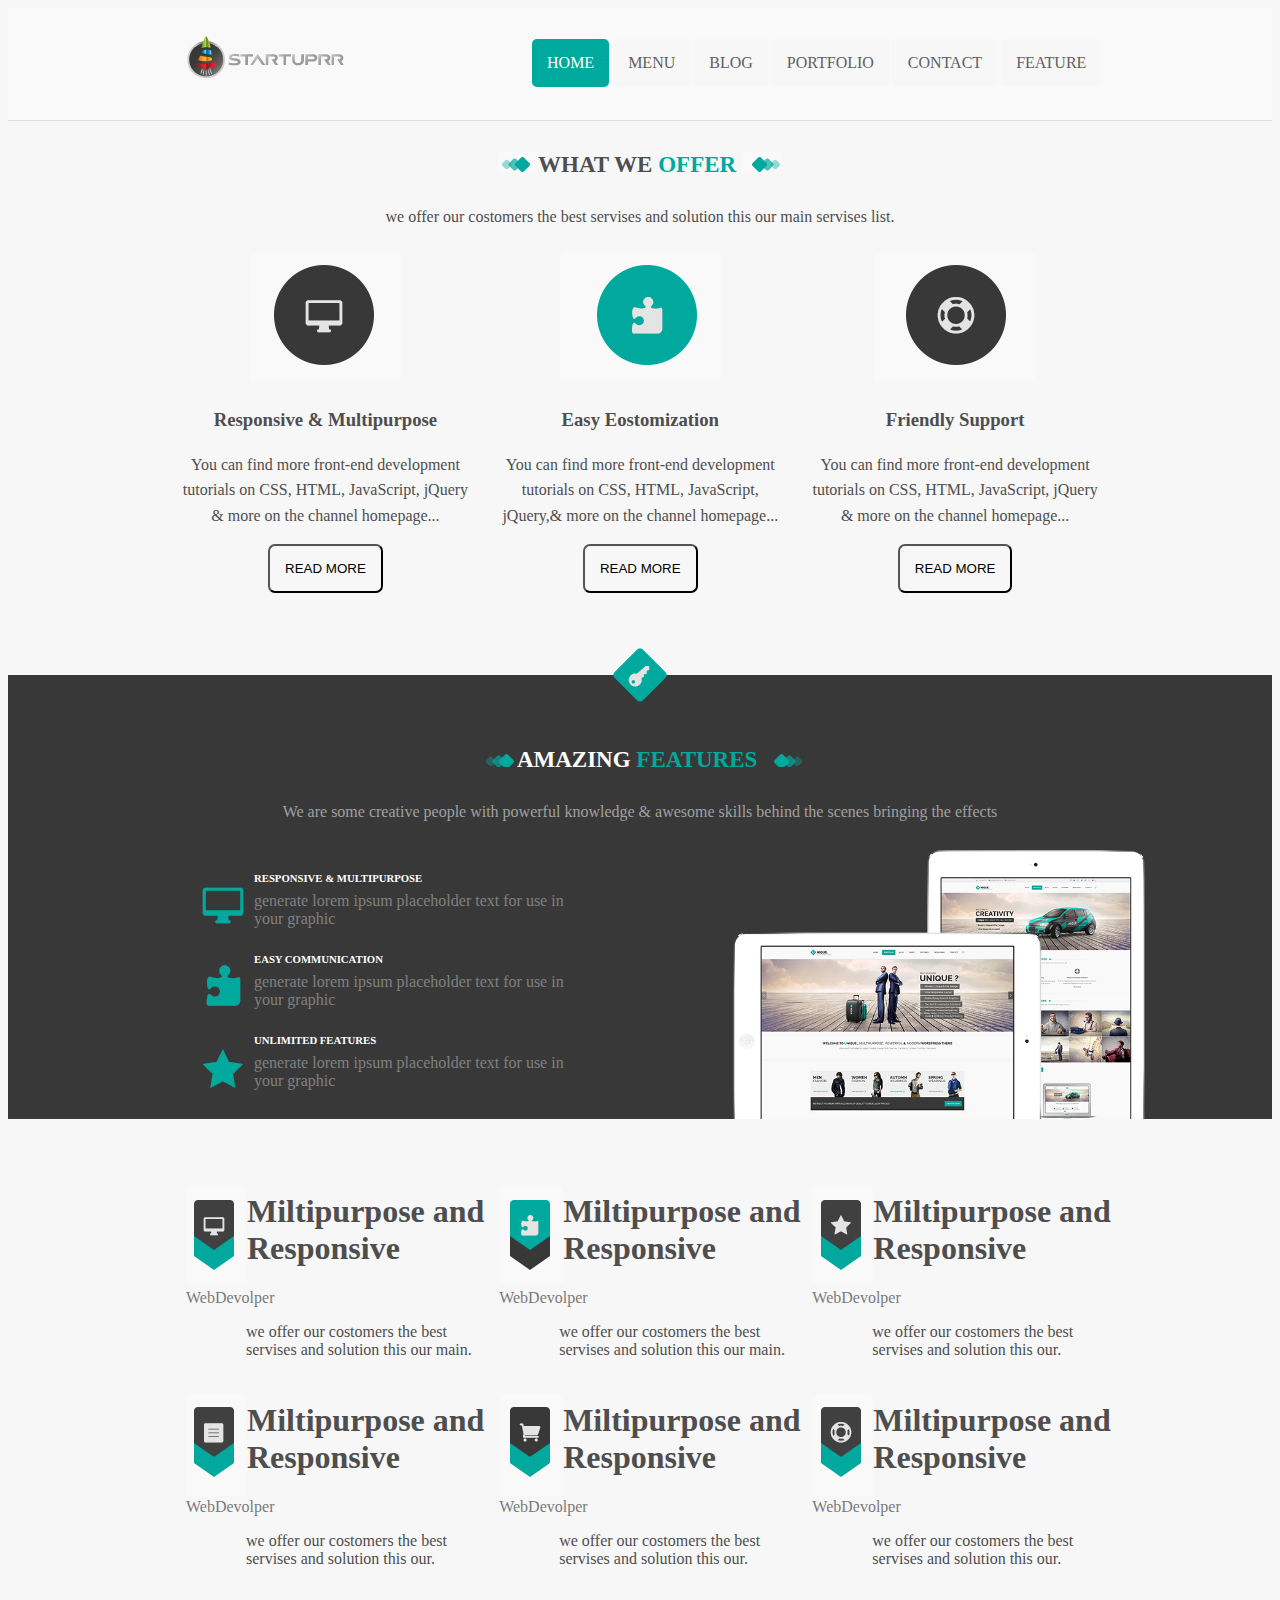
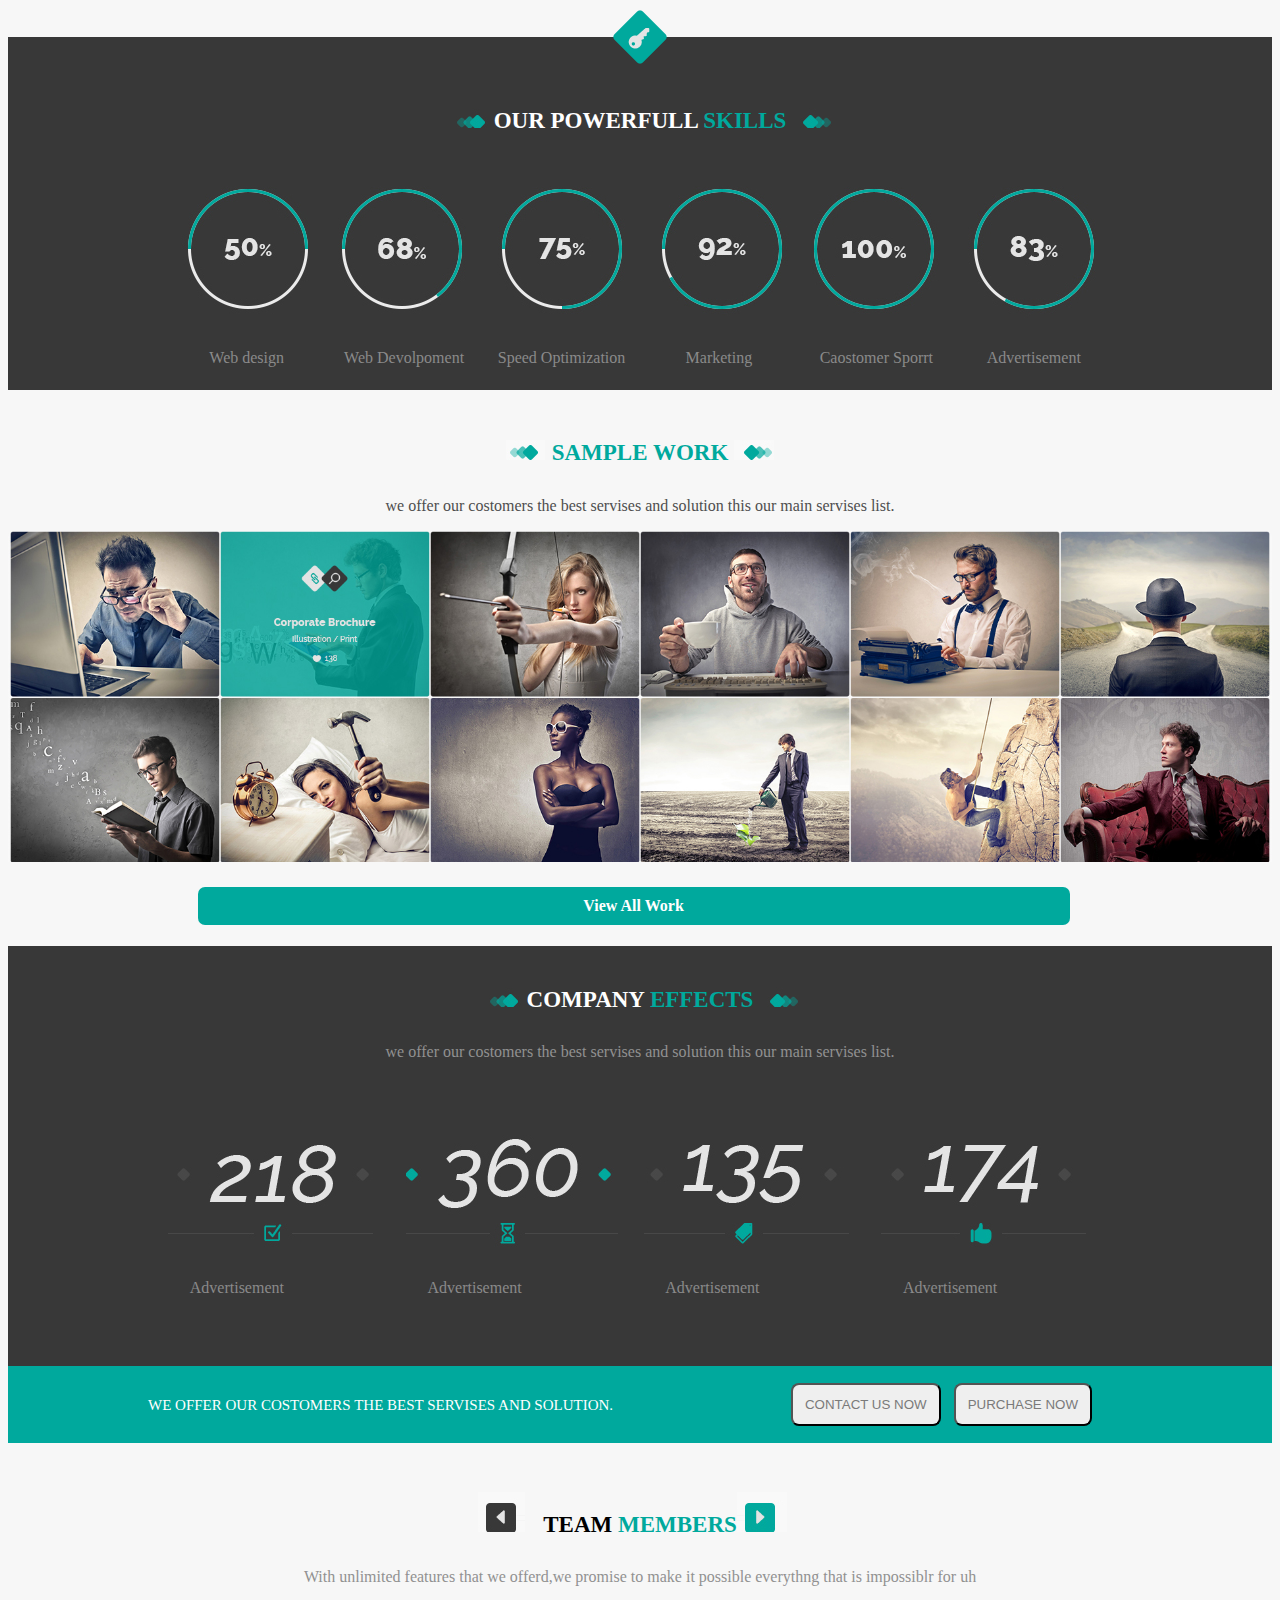
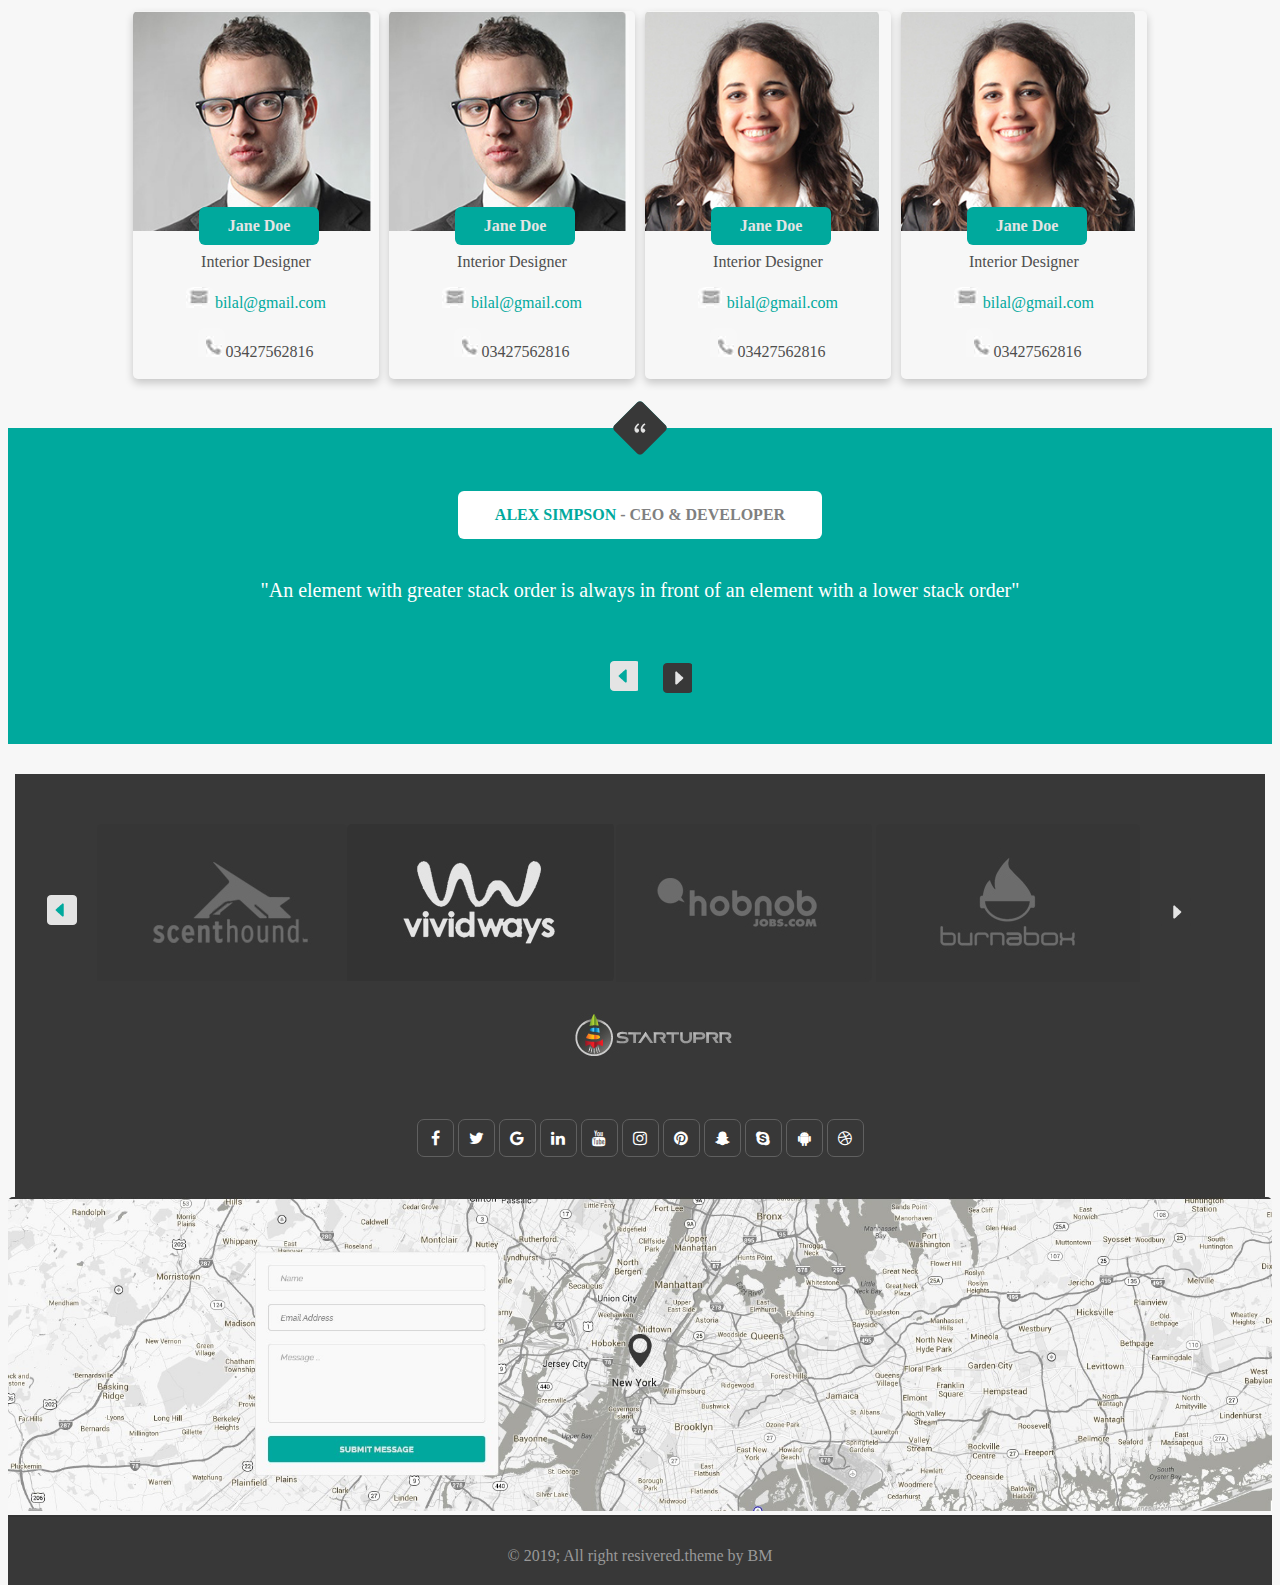
<file: index.html>
<!DOCTYPE html>
<html lang="en" dir="ltr">
  <head>
    <meta name="viewport" content="width=device-width, initial-scale=1">
    <title></title>
    <link rel="stylesheet" href="style.css">
    <link rel="stylesheet" href="https://cdnjs.cloudflare.com/ajax/libs/font-awesome/4.7.0/css/font-awesome.min.css">
  </head>
  <body>

 <!-------------------------- Nav Bar And logo-------------------->

    <header>

      <div class="wrapper">

        <div class="logo">
          <img src="images/logo.jpg" alt="ssssss">
        </div>

        <nav>

          <div id="nav-bar">
            <a href="#" class="button1">Home </a>
            <a href="#" class="button">Menu</a>
            <a href="#" class="button">Blog</a>
            <a href="#" class="button">Portfolio</a>
            <a href="#" class="button">Contact</a>
            <a href="#" class="button">Feature</a>
          </div>

        </nav>
      </div>
    </header>


             <!-------------------------- What we offer-------------------->

    <div class="offer1">
      <h4 style="font-size:23px">WHAT WE <span style="color:#00a99d">OFFER</span> </h4>
      <p>we offer our costomers the best servises and solution this our main servises list.</p>
    </div>
    <section id="selling-pointers">
      <div class="selling-pointers">
        <div class="dog1">
          <ul>
              <li>
                <img src="images/icon1.jpg" alt="icon1">
                <h3>Responsive & Multipurpose</h3>
                <p>You can find more front-end development tutorials on CSS, HTML,
                   JavaScript, jQuery & more on the channel homepage...</p>
                   <button type="button" name="button">Read More</button>
              </li>
          </ul>
        </div>
          <div class="dog2">
            <ul>
                <li>
                  <img src="images/icon2.jpg" alt="icon2">
                  <h3>Easy Eostomization</h3>
                  <p>You can find more front-end development tutorials on CSS, HTML,
                    JavaScript, jQuery,& more on the channel homepage...</p>
                    <button type="button" name="button">Read More</button>
                </li>
            </ul>
          </div>
          <div class="dog3">
            <ul>
                <li>
                  <img src="images/icon3.jpg" alt="icon">
                  <h3> Friendly Support </h3>
                  <p>You can find more front-end development tutorials on CSS, HTML,
                     JavaScript, jQuery & more on the channel homepage...</p>
                     <button type="button" name="button">Read More</button>
                </li>
            </ul>
          </div>
        </div>
      </section>

<br><br><br><br>


<!-------------------------- Amazing features-------------------->

<section class="amazing-features">
  <div class="whole5">
    <div class="repeat5">
      <img src="images/key1.png" alt="">
      <h4 class="h4"  style="font-size:23px">AMAZING <span> FEATURES </span></h4>
      <p style="color:#a0a0a0">We are some creative people with powerful knowledge & awesome skills behind the scenes bringing the effects</p>
    </div>

      <div class="all5">

        <div class="left5">

          <div class="top5">
            <div class="top5">
              <img src="images/lapi.jpg" alt="">
            </div>
            <div class="area5">
              <h6>Responsive & Multipurpose</h6>
              <p>Generate Lorem Ipsum placeholder text for use in your graphic</p>
            </div>
          </div>

          <div class="cntr5">
            <div class="cntr5">
              <img src="images/puzzle.jpg" alt="">
            </div>
            <div class="area5">
              <h6>Easy communication</h6>
              <p>Generate Lorem Ipsum placeholder text for use in your graphic</p>
            </div>
          </div>

          <div class="bottom5">
            <div class="bottom5">
              <img src="images/star.jpg" alt="">
            </div>
            <div class="area5">
              <h6>Unlimited FEATURES</h6>
              <p>Generate Lorem Ipsum placeholder text for use in your graphic</p>
            </div>
          </div>

        </div>

        <div class="right5">
          <img src="images/pic.jpg" alt="">
        </div>
      </div>

  </div>
</section>


<!---------------------------------Sugestion------------------>


<section id="sugest">
  <div class="sugest1">
  <div class="">
    <ul>
      <li>
        <img src="images/1.jpg" alt="">
        <h1>Miltipurpose and Responsive</h1>
        <p style="color:#7a7a7a;">WebDevolper</p>
        <p class="para1">we offer our costomers the best servises and
           solution this our main.</p>
      </li>
    </ul>
  </div>

  <div class="">
    <ul>
      <li>
        <img src="images/2.jpg" alt="">
        <h1>Miltipurpose and Responsive</h1>
        <p style="color:#7a7a7a;">WebDevolper</p>
        <p class="para1">we offer our costomers the best servises and
           solution this our main.</p>
      </li>
    </ul>
  </div>

    <div class="">
      <ul>
        <li>
          <img src="images/3.jpg" alt="">
          <h1>Miltipurpose and Responsive</h1>
          <p style="color:#7a7a7a;">WebDevolper</p>
          <p class="para1">we offer our costomers the best servises and
             solution this our.</p>
        </li>
      </ul>
    </div>

    <div class="">
      <ul>
        <li>
          <img src="images/4.jpg" alt="">
          <h1>Miltipurpose and Responsive</h1>
          <p style="color:#7a7a7a;">WebDevolper</p>
          <p class="para1">we offer our costomers the best servises and
             solution this our.</p>
        </li>
      </ul>
    </div>

    <div class="">
      <ul>
        <li>
          <img src="images/5.jpg" alt="">
          <h1>Miltipurpose and Responsive</h1>
          <p style="color:#7a7a7a;">WebDevolper</p>
          <p class="para1">we offer our costomers the best servises and
             solution this our.</p>
        </li>
      </ul>
    </div>

    <div class="">
      <ul>
        <li>
          <img src="images/6.jpg" alt="">
          <h1>Miltipurpose and Responsive</h1>
          <p style="color:#7a7a7a;">WebDevolper</p>
          <p class="para1">we offer our costomers the best servises and
             solution this our.</p>
        </li>
      </ul>
    </div>

  </div>
</section>




<!-------------------------------------Our powerfull SKILLS------------------>

<section id="powerfull">


  <div id="skill">
    <img src="images/key1.png" alt="">
    <h4 style="color:white;font-size:23px"> OUR POWERFULL <span style="color:#00a99d"> SKILLS </span></h4>
  </div>
<div class="cat11">
  <div class="skill2">
    <ul>
      <li>
        <img src="images/50%.jpg" alt="">
        <p style="color:#8A8A8A;">Web design</p>
      </li>
    </ul>
    <ul>
      <li>
        <img src="images/68%.jpg" alt="">
        <p style="color:#8A8A8A;">Web Devolpoment</p>
      </li>
    </ul>
    <ul>
      <li>
        <img src="images/75%.jpg" alt="">
        <p style="color:#8A8A8A;">Speed Optimization</p>
      </li>
    </ul>
    <ul>
      <li>
        <img src="images/92%.jpg" alt="">
        <p style="color:#8A8A8A;">Marketing</p>
      </li>
    </ul>
    <ul>
      <li>
        <img src="images/100%.jpg" alt="">
        <p style="color:#8A8A8A;">Caostomer Sporrt</p>
      </li>
    </ul>
    <ul>
      <li>
        <img src="images/83%.jpg" alt="">
        <p style="color:#8A8A8A;">Advertisement</p>
      </li>
    </ul>
  </div>
  </div>
</section>




<!---------------------------Sample Work------------------->


<section id="sample">
  <div id="work">
    <h4 style="color:#00a99d ;font-size:23px"> SAMPLE WORK </h4>
    <p>we offer our costomers the best servises and
       solution this our main servises list.</p>
  </div>
  <div id="imag">
    <img src="images/all-img.jpg" alt="">
  </div>
  <div id="pad">
    <h4>View All Work </h4>
  </div>
</section>


<!----------------------------------Company Effects------------------------------>

  <section class="Effects">
    <div id="company">
      <h4 style="color:white; font-size:23px"> COMPANY <span style="color:#00a99d;">EFFECTS</span> </h4>
      <p style="color:#919191">we offer our costomers the best servises and
         solution this our main servises list.</p>
    </div>
    <div class="tip">
      <ul>
        <li>
          <img src="images/218.jpg" alt="">
          <p style="color:#8A8A8A;">Advertisement</p>
        </li>
      </ul>
      <ul>
        <li>
          <img src="images/360.jpg" alt="">
          <p style="color:#8A8A8A;">Advertisement</p>
        </li>
      </ul>
      <ul>
        <li>
          <img src="images/135.jpg" alt="">
          <p style="color:#8A8A8A;">Advertisement</p>
        </li>
      </ul>
      <ul>
        <li>
          <img src="images/174.jpg" alt="">
          <p style="color:#8A8A8A;">Advertisement</p>
        </li>
      </ul>
    </div>
  </section>

<!----->

  <section id="abcd">
    <div class="whole">
      <div class="now">
        <p>we offer our costomers the best servises and
           solution.</p>
      </div>
      <div class="yes">
        <button type="button" name="button">PURCHASE NOW</button>
        <button type="button" name="button">CONTACT US NOW</button>
      </div>
    </div>
  </section>


<!----------------------------------Team Members------------------------------>
<div>

<div class="hello">
  <h4 style="color:black;font-size:23px">TEAM <span style="color:#00a99d">MEMBERS</span></h4>
  <p style="color:#919191">With unlimited features that we offerd,we promise to make it possible everythng that is impossiblr for uh</p>
</div>

  <div class="full">

  <div class="card">
    <div class="moter"><img src="images/person2.jpg" alt="Avatar"></div>

      <div class="contain">
        <h4><b>Jane Doe</b></h4>
        <p>Interior Designer</p>
        <p style="color:#00a99d;"><img src="images/mail.jpg" alt="">bilal@gmail.com</p>
        <p><img src="images/call.jpg" alt="">03427562816</p>
      </div>
   </div>

    <div class="card">
     <div class="moter"><img src="images/person2.jpg" alt="Avatar"></div>

       <div class="contain">
         <h4><b>Jane Doe</b></h4>
         <p>Interior Designer</p>
         <p style="color:#00a99d;"><img src="images/mail.jpg" alt="">bilal@gmail.com</p>
         <p><img src="images/call.jpg" alt="">03427562816</p>
       </div>
     </div>

   <div class="card">
     <div class="moter"><img src="images/person3.jpg" alt="Avatar"></div>

      <div class="contain">
        <h4><b>Jane Doe</b></h4>
        <p>Interior Designer</p>
        <p style="color:#00a99d;"><img src="images/mail.jpg" alt="">bilal@gmail.com</p>
        <p><img src="images/call.jpg" alt="">03427562816</p>
      </div>
    </div>

   <div class="card">
     <div class="moter"><img src="images/person3.jpg" alt="Avatar"></div>

      <div class="contain">
        <h4><b>Jane Doe</b></h4>
        <p>Interior Designer</p>
        <p style="color:#00a99d;"><img src="images/mail.jpg" alt="">bilal@gmail.com</p>
        <p><img src="images/call.jpg" alt="">03427562816</p>
      </div>
    </div>

  </div>

</div>



<!-------------------------Quotes------------->


<section class="cream">
   <div class="images">
     <img src="images/quotes.png" alt="">
   </div>
    <h4 style="color:grey;"> <span style="color:#00a99d;">ALEX SIMPSON </span> - CEO & DEVELOPER</h4>
      <blockquote>
        "An element with greater stack order is always in front of an element with a lower stack order"
      </blockquote>
      <div id="cat">

      </div>
</section>


<!---------------company--------->
<section class="blacky">
  <div class="cat22">

  <div class="lefty">
  <img src="images/left1.png" alt="left">
  </div>
  <div class="brand1">
    <img src="images/brand1.jpg" alt="">
  </div>
  <div class="brand2">
    <img src="images/brand2.jpg" alt="">
   </div>
   <div class="brand3">
    <img src="images/brand3.jpg" alt="yupx">
   </div>
   <div class="brand4">
    <img src="images/brand4.jpg" alt="">
   </div>
   <div class="righty">
    <img src="images/right1.png" alt="right">
   </div>
   <div class="lgo">
    <img src="images/logo1.jpg" alt="dwsd">
   </div>

</div>


   <!-----------------------SOIAL-MEDIA--------->
   <div class="social">
     <a href="#" class="fa fa-facebook"></a>
     <a href="#" class="fa fa-twitter"></a>
     <a href="#" class="fa fa-google"></a>
     <a href="#" class="fa fa-linkedin"></a>
     <a href="#" class="fa fa-youtube"></a>
     <a href="#" class="fa fa-instagram"></a>
     <a href="#" class="fa fa-pinterest"></a>
     <a href="#" class="fa fa-snapchat-ghost"></a>
     <a href="#" class="fa fa-skype"></a>
     <a href="#" class="fa fa-android"></a>
     <a href="#" class="fa fa-dribbble"></a>
   </div>

</section>























<!-----
<section class="blacky">
  <div class="cat22">

  <div class="lefty">
  <img src="images/left1.png" alt="left">
  </div>
  <div class="brand1">
    <img src="images/brand1.jpg" alt="">
  </div>
  <div class="brand2">
    <img src="images/brand2.jpg" alt="">
   </div>
   <div class="brand3">
    <img src="images/brand3.jpg" alt="yupx">
   </div>
   <div class="brand4">
    <img src="images/brand4.jpg" alt="">
   </div>
   <div class="righty">
    <img src="images/right1.png" alt="right">
   </div>
   <div class="lgo">
    <img src="images/logo1.jpg" alt="dwsd">
   </div>

</div>



   <!-----------------------SOIAL-MEDIA---------
   <div class="social">
     <a href="#" class="fa fa-facebook"></a>
     <a href="#" class="fa fa-twitter"></a>
     <a href="#" class="fa fa-google"></a>
     <a href="#" class="fa fa-linkedin"></a>
     <a href="#" class="fa fa-youtube"></a>
     <a href="#" class="fa fa-instagram"></a>
     <a href="#" class="fa fa-pinterest"></a>
     <a href="#" class="fa fa-snapchat-ghost"></a>
     <a href="#" class="fa fa-skype"></a>
     <a href="#" class="fa fa-android"></a>
     <a href="#" class="fa fa-dribbble"></a>
   </div>

</section>
      ---->

<!-----------------------------copy-right--------->
<div class="map">
  <img src="images/map.jpg" alt="">
</div>


  <section>
    <div id="copyright">
      &copy 2019; All right resivered.theme by BM
    </div>
  </section>


  </body>
</html>
</file>
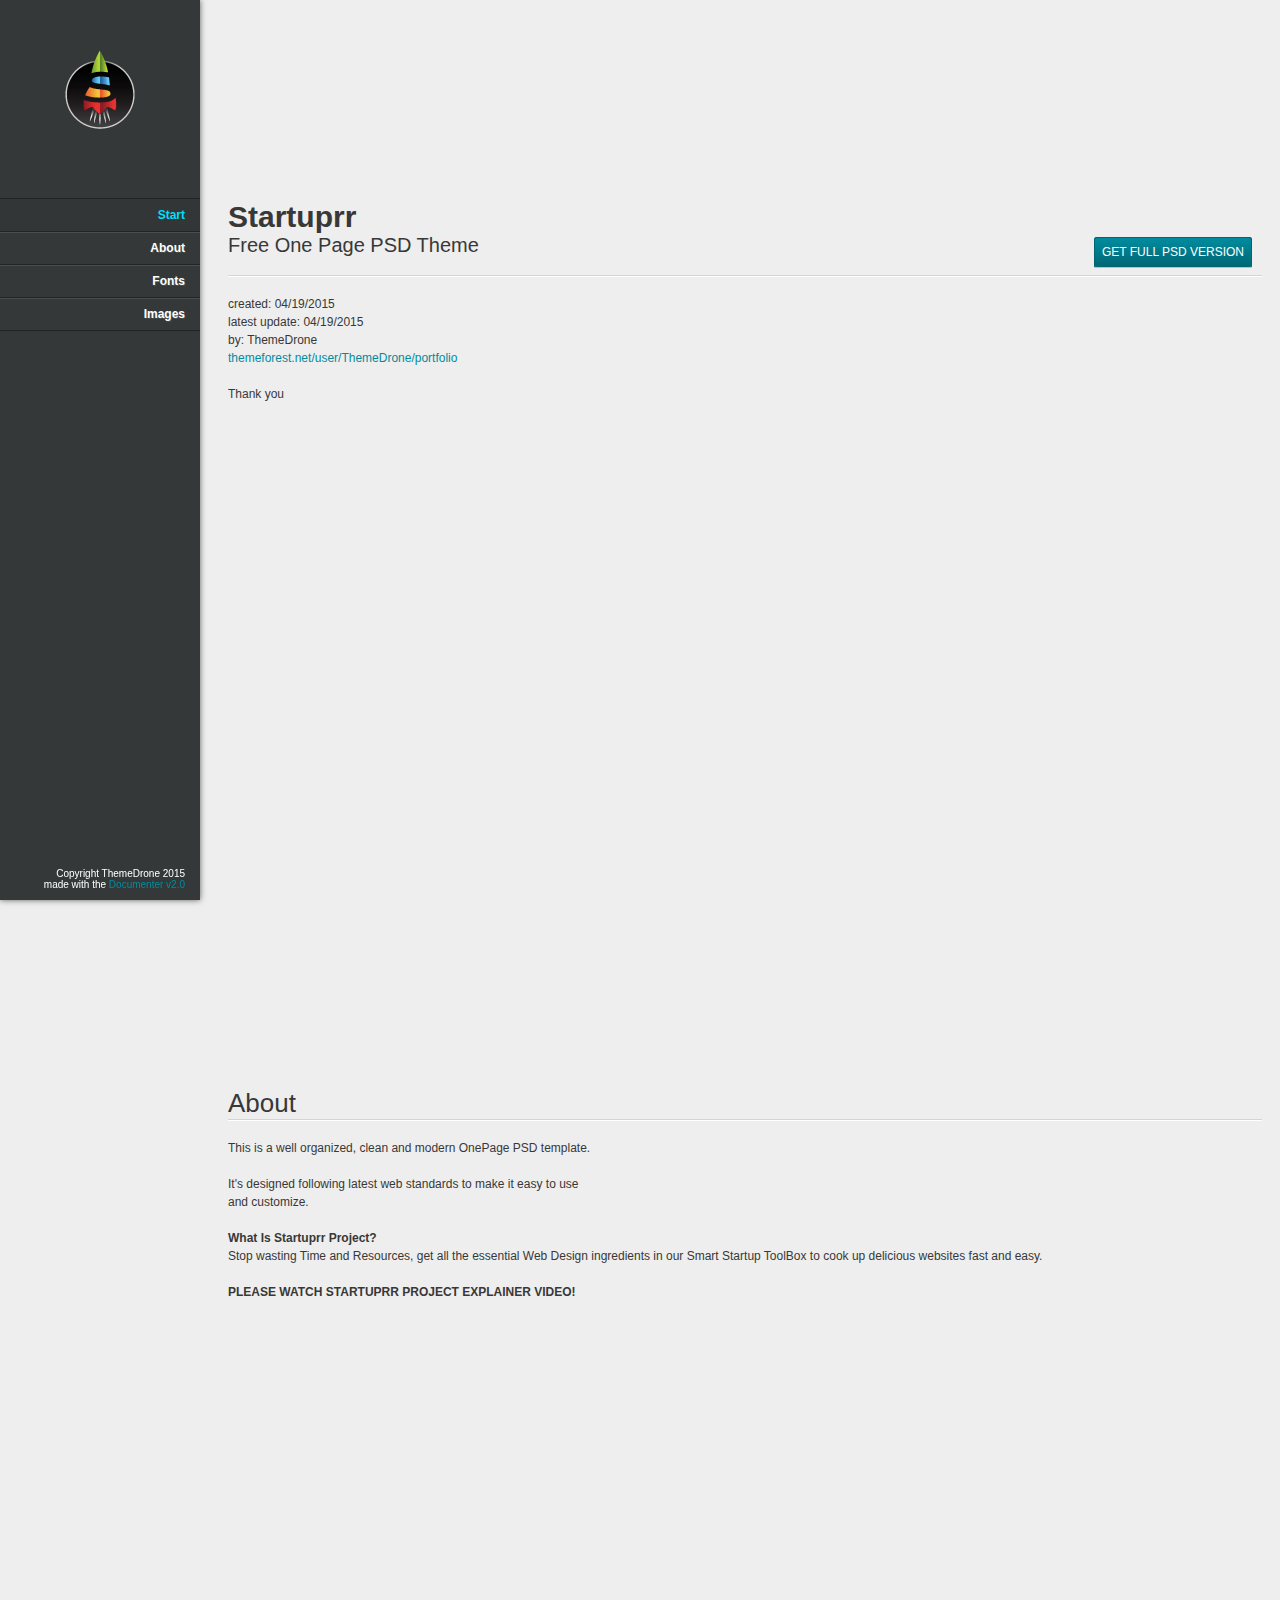
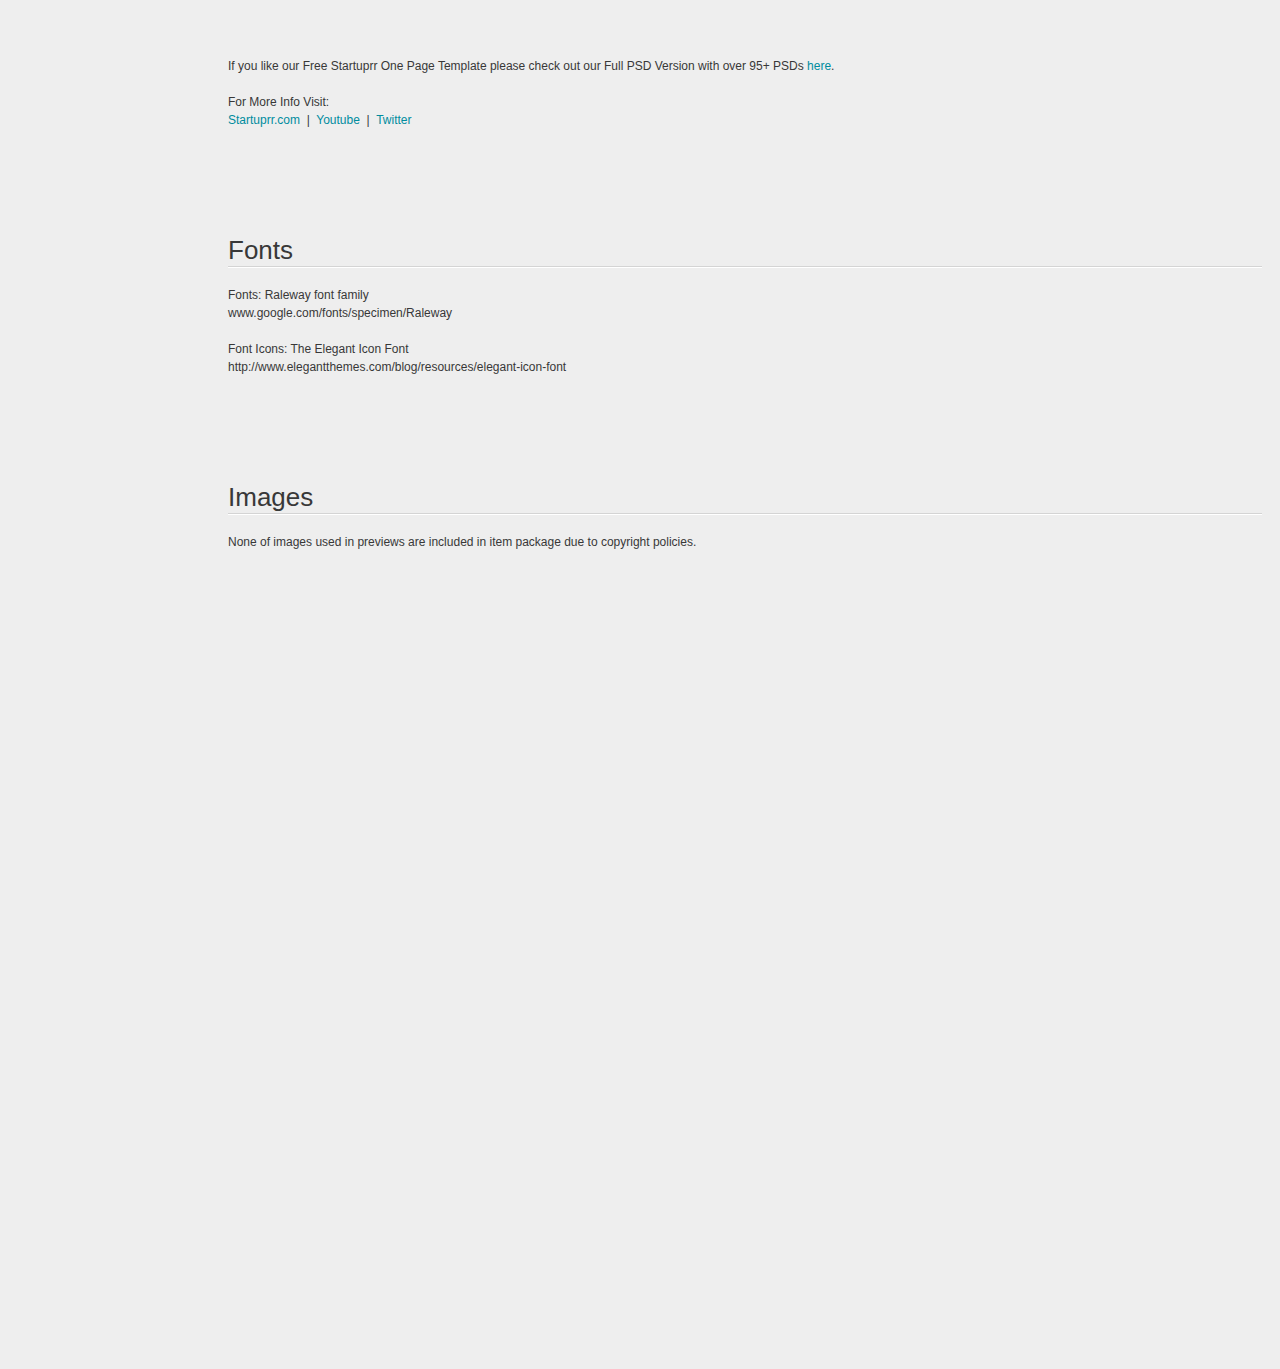
<file: documentation/index.html>
<!doctype html>  
<!--[if IE 6 ]><html lang="en-us" class="ie6"> <![endif]-->
<!--[if IE 7 ]><html lang="en-us" class="ie7"> <![endif]-->
<!--[if IE 8 ]><html lang="en-us" class="ie8"> <![endif]-->
<!--[if (gt IE 7)|!(IE)]><!-->
<html lang="en-us"><!--<![endif]-->
<head>
	<meta charset="utf-8">
	
	<title> Startuprr  - Free One Page PSD Theme</title>
	
	<meta name="description" content="">
	<meta name="author" content="ThemeDrone">
	<meta name="copyright" content="ThemeDrone">
	<meta name="generator" content="Documenter v2.0 http://rxa.li/documenter">
	<meta name="date" content="2015-04-19T00:00:00+02:00">
	
	<link rel="stylesheet" href="assets/css/documenter_style.css" media="all">
	
	
	
	<script src="assets/js/jquery.js"></script>
	
	<script src="assets/js/jquery.scrollTo.js"></script>
	<script src="assets/js/jquery.easing.js"></script>
	
	<script>document.createElement('section');var duration='500',easing='swing';</script>
	<script src="assets/js/script.js"></script>
	
	<style>
		html{background-color:#EEEEEE;color:#383838;}
		::-moz-selection{background:#333636;color:#00DFFC;}
		::selection{background:#333636;color:#00DFFC;}
		#documenter_sidebar #documenter_logo{background-image:url(assets/images/image_1.png);}
		a{color:#008C9E;}
		.btn {
			border-radius:3px;
		}
		.btn-primary {
			  background-image: -moz-linear-gradient(top, #008C9E, #006673);
			  background-image: -ms-linear-gradient(top, #008C9E, #006673);
			  background-image: -webkit-gradient(linear, 0 0, 0 008C9E%, from(#343838), to(#006673));
			  background-image: -webkit-linear-gradient(top, #008C9E, #006673);
			  background-image: -o-linear-gradient(top, #008C9E, #006673);
			  background-image: linear-gradient(top, #008C9E, #006673);
			  filter: progid:DXImageTransform.Microsoft.gradient(startColorstr='#008C9E', endColorstr='#006673', GradientType=0);
			  border-color: #006673 #006673 #bfbfbf;
			  color:#FFFFFF;
		}
		.btn-primary:hover,
		.btn-primary:active,
		.btn-primary.active,
		.btn-primary.disabled,
		.btn-primary[disabled] {
		  border-color: #008C9E #008C9E #bfbfbf;
		  background-color: #006673;
		}
		hr{border-top:1px solid #D4D4D4;border-bottom:1px solid #FFFFFF;}
		#documenter_sidebar, #documenter_sidebar ul a{background-color:#343838;color:#FFFFFF;}
		#documenter_sidebar ul a{-webkit-text-shadow:1px 1px 0px #494F4F;-moz-text-shadow:1px 1px 0px #494F4F;text-shadow:1px 1px 0px #494F4F;}
		#documenter_sidebar ul{border-top:1px solid #212424;}
		#documenter_sidebar ul a{border-top:1px solid #494F4F;border-bottom:1px solid #212424;color:#FFFFFF;}
		#documenter_sidebar ul a:hover{background:#333636;color:#00DFFC;border-top:1px solid #333636;}
		#documenter_sidebar ul a.current{background:#333636;color:#00DFFC;border-top:1px solid #333636;}
		#documenter_copyright{display:block !important;visibility:visible !important;}
	</style>
	
</head>
<body class="documenter-project--startuprr-">
	<div id="documenter_sidebar">
		<a href="#documenter_cover" id="documenter_logo"></a>
		<ul id="documenter_nav">
			<li><a class="current" href="#documenter_cover">Start</a></li>
				
			<li><a href="#about" title="About">About</a></li>
			<li><a href="#fonts" title="Fonts">Fonts</a></li>
			<li><a href="#images" title="Images">Images</a></li>

		</ul>
		<div id="documenter_copyright">Copyright ThemeDrone 2015<br>
		made with the <a href="http://rxa.li/documenter">Documenter v2.0</a> 
		</div>
	</div>
	<div id="documenter_content">
	<section id="documenter_cover">
	<h1> Startuprr </h1>
	<h2>Free One Page PSD Theme</h2>
	<div id="documenter_buttons">
		<a href="http://themeforest.net/item/startuprr-multipurpose-psd-template/11086906?ref=themedrone" class="btn btn-primary btn-large">GET FULL PSD VERSION</a> 
	</div>
	<hr>
	<ul>
	<li>created: 04/19/2015</li>
	<li>latest update: 04/19/2015</li>
	<li>by: ThemeDrone</li>
	<li><a href="http://themeforest.net/user/ThemeDrone/portfolio?ref=themedrone">themeforest.net/user/ThemeDrone/portfolio</a></li>
	
	</ul>
	<p>Thank you</p>
	</section>
	
	<section id="about">
	<div class="page-header"><h3>About</h3><hr class="notop"></div>
<p>
	This is a well organized, clean and modern OnePage PSD template.<br>
	<br>
	It&#39;s designed following latest web standards to make it easy to use<br>
	and customize.<br>
	<br>
	<strong>What Is Startuprr Project?</strong><br>
	Stop wasting Time and Resources, get all the essential Web Design ingredients in our Smart Startup ToolBox to cook up delicious websites fast and easy.</p>
<p>
	<strong>PLEASE WATCH STARTUPRR PROJECT EXPLAINER VIDEO!</strong></p>
<p>
	<iframe allowfullscreen="" frameborder="0" height="315" src="https://www.youtube.com/embed/8Ph71fU6U3s" width="560"></iframe></p>
<p>
	If you like our Free Startuprr One Page Template please check out our Full PSD Version with over 95+ PSDs <a href="http://themeforest.net/item/startuprr-multipurpose-psd-template/11086906?ref=themedrone">here</a>.</p>
<p>
	For More Info Visit:<br>
	<a href="http://www.startuprr.com">Startuprr.com</a>&nbsp; |&nbsp; <a href="https://www.youtube.com/channel/UCiFHtM70XNP1FJZjEztP0Yg/">Youtube</a>&nbsp; |&nbsp; <a href="http://twitter.com/theStartuprr">Twitter</a></p>
</section>
<section id="fonts">
	<div class="page-header"><h3>Fonts</h3><hr class="notop"></div>
<p>
	Fonts: Raleway font family<br>
	www.google.com/fonts/specimen/Raleway<br>
	<br>
	Font Icons: The Elegant Icon Font<br>
	http://www.elegantthemes.com/blog/resources/elegant-icon-font</p>
</section>
<section id="images">
	<div class="page-header"><h3>Images</h3><hr class="notop"></div>
<p>
	None of images used in previews are included in item package due to copyright policies.</p>
</section>

	</div>
</body>
</html>
</file>
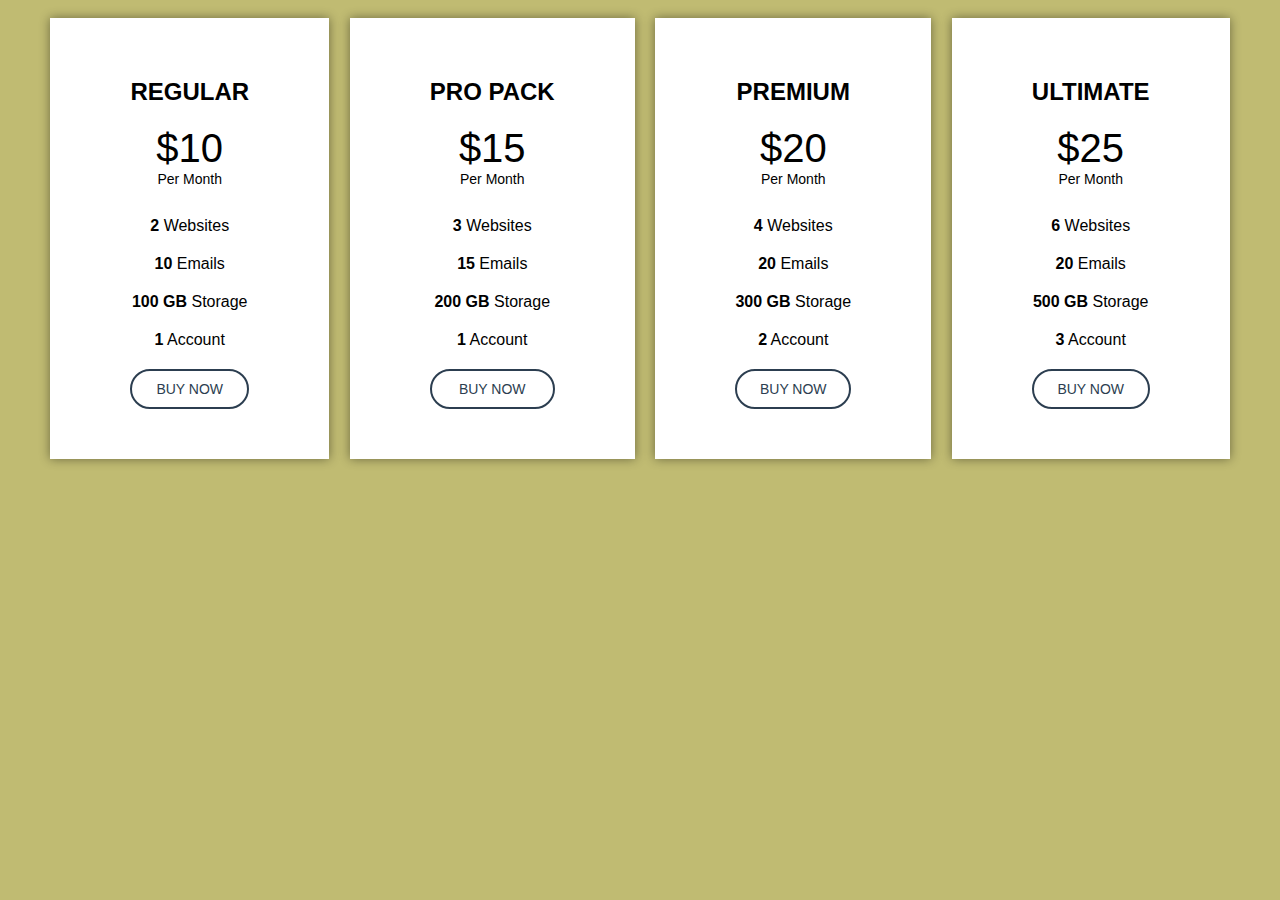
<file: Price table/hello.html>
<!DOCTYPE html>
<html lang="en" dir="ltr">
  <head>
    <meta charset="utf-8">
    <title></title>
    <meta name="viewport" content="width=device-width, initial-scale=1">
    <link rel="stylesheet" href="style.css">
  </head>
  <body>
  <div class="pricing-table">
    <div class="col">

      <div class="table">
        <h2>Regular</h2>
        <div class="price">
            $10
          <span>Per Month</span>
        </div>

        <ul>
          <li><strong>2</strong> Websites</li>
          <li><strong>10</strong> Emails</li>
          <li><strong>100 GB</strong> Storage</li>
          <li><strong>1</strong> Account</li>
        </ul>
        <a href="#">Buy Now</a>
      </div>

    </div>
    <div class="col">

      <div class="table">
        <h2>Pro Pack</h2>
        <div class="price">
          $15
          <span>Per Month</span>
        </div>

        <ul>
          <li><strong>3</strong> Websites</li>
          <li><strong>15</strong> Emails</li>
          <li><strong>200 GB</strong> Storage</li>
          <li><strong>1</strong> Account</li>
        </ul>
        <a href="#">Buy Now</a>
      </div>

    </div>
    <div class="col">

      <div class="table">
        <h2>Premium</h2>
        <div class="price">
          $20
          <span>Per Month</span>
        </div>

        <ul>
          <li><strong>4</strong> Websites</li>
          <li><strong>20</strong> Emails</li>
          <li><strong>300 GB</strong> Storage</li>
          <li><strong>2</strong> Account</li>
        </ul>
        <a href="#">Buy Now</a>
      </div>


    </div>
    <div class="col">

      <div class="table">
        <h2>Ultimate</h2>
        <div class="price">
          $25
          <span>Per Month</span>
        </div>

        <ul>
          <li><strong>6</strong> Websites</li>
          <li><strong>20</strong> Emails</li>
          <li><strong>500 GB</strong> Storage</li>
          <li><strong>3</strong> Account</li>
        </ul>
        <a href="#">Buy Now</a>
      </div>

    </div>
  </div>
  </body>
</html>
</file>
<file: style.css>
/*--------------Nav Bar And logo----------------*/


p, li, h1, h2, h3, h4{
  color: #4e4e4e;
}
body{
  background-color: #f7f7f7;
}
.wrapper{
  width: 73%;
  max-width: 1200px;
  margin: 0 auto;
  padding: 0 2%;
}
header{
  background-color: #f9f9f9;
  padding: 20px 0;
 border-bottom: 1px solid #dedede;
}

header nav{
  float: right;
}
header:after{
  display: block;
  content: "";
  clear: both;
}
header nav h2{
  line-height: 0;
  margin: 0;
  text-indent: -10000px;
}



#nav-bar{

  padding-bottom: 10px;
  margin-top: -61px;
}
#nav-bar .button{
  padding: 15px;
  border: none;
  text-transform: uppercase;
  background-color: #f7f7f7;
  text-decoration: none;
  color: #606060;
}
#nav-bar .button:hover{
 color: white;
 background-color: #00a99d;
 border-radius: 5px;
 transition-duration: 0.8s;

}
#nav-bar a.button1{
  background-color: #00a99d;
  border: none;
  color: white;
  padding: 15px;
  text-align: center;
  text-decoration: none;
  display: inline-block;
  border-radius: 5px;
  cursor: pointer;
  text-transform: uppercase;
}




/*--------------------- What we offer-------------- */
.offer1{
  margin-top: 60px;
  text-align: center;
  width: 1024px;
  margin: 0 auto;
}
.offer1 h2{
  color: #00a99d;
}

#selling-pointers{
  margin-top: 50px;
  width: 1024px;
  margin-left: 110px;
  margin: 0 auto;
}
#selling-pointers li{
  float: left;
  width: 30%;
  padding: 1%;
  text-align: center;
  list-style-type: none;
  line-height: 1.6em;
}
#selling-pointers::after{
  display: block;
  content: "";
  clear: both;
}
.selling-pointers button:hover{
  background-color: #00a99d;
  color: white;
  transition-duration: 0.7s;
}
.selling-pointers button{
  border-radius: 7px;
  padding: 15px;
  text-transform: uppercase;
  background-color: #f7f7f7;
}

.offer1 h4::before{
  content: "";
  background: url(images/left-img.jpg) no-repeat;
  display: inline-block;
    height: 20px;
    width: 40px;
}
.offer1 h4::after{
  content: "";
  background: url(images/right-img.jpg) no-repeat;
  display: inline-block;
    height: 20px;
    width: 40px;
}

/*--------------------Amazing features-------------------*/
.amazing-features{
  background-color: #383838;
}
.repeat5{
  text-align: center;
  padding: 10px;
}
.repeat5 img{
  margin-top: -45px;
}
.repeat5 h4{
  color: white;
  font-family: inherit;
}
.repeat5 h4 span{
  color: #00a99d;
}
.repeat5 h4::before{
  content: "";
  background: url(images/left-black.jpg) no-repeat;
  display: inline-block;
    height: 20px;
    width: 40px;
}
.repeat5 h4::after{
  content: "";
  background: url(images/right-black.jpg) no-repeat;
  display: inline-block;
    height: 20px;
    width: 40px;
}
.whole5{
  background-color: #383838;
  margin: 0 auto;
  width: 1024px;
}
.left5 h6{
  color: white;
  text-transform: uppercase;
  margin-bottom: -8px;
}
.left5 P{
  color: GREY;
  text-transform: lowercase;
}
.left5 img{
  float: left;

}
.left5 h6 p{
  float: right;
}
.left5{
  display: inline-block;
  content: "";
  clear: both;
  margin-left: 63px;
}

.right5 img{
  float: right;
  margin-left: 72px;
  width: 420px;
}
.right5{
  float: right;
}
.all5{
  clear: both;
  content: "";
  display: inline-block;
  width: 1024px;
  margin: 0 auto;
}


/*--------------------------------Sugestion------------------*/


#sugest{
  margin-top: 50px;

}
.sugest1{
  margin-left: 135px;
  margin-right: -8px
}
#sugest li{
  float: left;
  width: 28%;
  padding: 3px;
  text-align: left;
  list-style-type: none;
}

#sugest::after{
  display: block;
  content: "";
  clear: both;
}
.sugest1 img{
  float: left;
  margin-top: 13px;
}

.para1{
  margin-left: 60px;
}

/*------------------Powerfull SKILLS-----------*/

.cat11{
  width: 1024px;
  margin: 0 auto;
}
#powerfull{
  margin-top: 50px;
  background-color: #383838;
}
#skill {
  text-align: center;
  margin-top: 0;
}
#skill h1{
  color: white;
}
#skill img{
  margin-top: -35px;
}
#powerfull li{
  float: left;
  width: 15%;
  padding: 0.5%;
  text-align: center;
  list-style-type: none;
  line-height: 1.5em;
}
#powerfull::after{
  display: block;
  content: "";
  clear: both;
}
#skill h4::before{
  content: "";
  background: url(images/left-black.jpg) no-repeat;
  display: inline-block;
    height: 20px;
    width: 40px;
}
#skill h4::after{
  content: "";
  background: url(images/right-black.jpg) no-repeat;
  display: inline-block;
    height: 20px;
    width: 40px;
}
.skill2{
  padding-bottom: 50px;
}


/*---------------------------Sample Work-------------------*/
#sample {
  text-align: center;
  margin-top: 50px;
}
#imag img{
  width: 100%;
}

#pad h4{
  background-color: #00a99d;
  padding: 10px;
  width: 50%;
  text-align: center;
  margin-left: 15%;
  color: white;
  padding-left: 120px;
  padding-right: 120px;
  border-radius: 7px;
}
#work h4::before{
  content: "";
  background: url(images/left-img.jpg) no-repeat;
  display: inline-block;
    height: 20px;
    width: 40px;
}
#work h4::after{
  content: "";
  background: url(images/right-img.jpg) no-repeat;
  display: inline-block;
    height: 20px;
    width: 40px;
}

/*--------------------------------------Company Effects-----------------*/

.Effects{
  background-color: #383838;
      width: 100%;
}
#company{
  text-align: center;
  padding-top: 10px;
}
#company h4::before{
  content: "";
  background: url(images/left-black.jpg) no-repeat;
  display: inline-block;
    height: 20px;
    width: 40px;
}
#company h4::after{
  content: "";
  background: url(images/right-black.jpg) no-repeat;
  display: inline-block;
    height: 20px;
    width: 40px;
}
.Effects li{
  float: left;
  width: 14%;
  padding: 0.5%;
  text-align: center;
  list-style-type: none;
  line-height: 1.5em;
  padding: 50px;
  text-align: center;

}
.Effects::after{
  display: block;
  content: "";
  clear: both;
}
.tip{
  padding-left: 50px;
  padding-right: 150px;
  width: 1024px;
  margin: 0 auto;
}
/*-----------*/
.whole{
  height: 77px;
  background-color: #00a99d;
}
.now {
  color: #e4e4e4;
  float: left;
 background-color: #00a99d;
 line-height: 25px;
}
.now p{
  margin-left: 140px;
  color: white;
  text-transform: uppercase;
  font-size: 15px;
  padding-top: 12px;
}
.yes{
  float: right;
  padding: 5px;
  margin-top: auto;

}
.yes button{
  padding: 12px;
  border-radius: 8px;
  color: #7a7a7a;
  margin: 12px;
  float: right;
  margin-right: 175px;
  margin-left: -162px;
}
#abcd::after{
  content: "";
  clear: both;
  display: inline-block;
}

/*-----------------------------------Team Members-------------*/

.hello h4::before{
  content: "";
  background: url(images/left.jpg) no-repeat;
  display: inline-block;
    width: 25px;
    padding: 20px;
}
.hello h4::after{
  content: "";
  background: url(images/right.jpg) no-repeat;
  display: inline-block;
    width: 25px;
      padding: 20px;
      padding-left: 20px;
}
.hello {
  text-align: center;
  margin-bottom: 20px;
}

.card {
  box-shadow: 0 4px 8px 0 rgba(0,0,0,0.2);
  transition: 0.3s;
  width: 24%;
  border-radius: 5px;
  float: left;
  margin: 0.5%;
}

.card:hover {
  box-shadow: 0 8px 16px 0 rgba(0,0,0,0.2);
}

img {
  border-radius: 5px 5px 0 0;
}

.contain {
  padding: 2px 16px;
}
.contain h4{
  background: #00a99d;
  padding: 10px;
  text-align: center;
  width: 100px;
  margin-left: 50px;
  margin-right: 30px;
  margin-top: -30px;
  position: absolute;
  border-radius: 6px;
  color: #e4e4e4;
}
.contain p{
  text-align: center;
}
.full{
  padding-bottom: 422px;
  width: 1024px;
  margin: 0 auto;
}

.moter img{
  height:220px;
}
/*----------------------Quotes--------------*/
.cream{
  background-color: #00a99d;
  clear: both;
  display: block;
  width: 100%;
 text-align: center;
}
.cream blockquote{
  text-align: center;
  color: white;
  font-size: 20px;
  line-height: 3;
}
.cream h4{
  background-color: white;
  border-radius: 6px;
  margin-left: 450px;
  margin-right: 450px;
  text-align: center;
  padding: 15px;
}
.cream img{
  margin: 0 47%;
  margin-top: -35px;
}
#cat::before{
  content: "";
  background: url(images/left1.png) no-repeat;
  display: inline-block;
  height: 50px;
  width: 50px;
  padding-bottom: 50px;
}
#cat::after{
  content: "";
  background: url(images/right1.png) no-repeat;
  display: inline-block;
  height: 50px;
  width: 50px;
  padding-bottom: 50px;
}
#cat {
  text-align: center;
}
/*----------------------company---------*/
.lefty{
  float: left;
  padding-top: 50px;
  padding-left: 10px;
}
.brand1{
  float: left;
}
.brand2{
  float: left;
}
.brand3{
  float: left;
}
.brand4{
  float: left;
}
.righty{
  float: left;
  padding-top: 50px;
  padding-right: 10px;
}
.lgo{
  padding: 0 540px;
}
.blacky{
  content: "";
  clear: both;
  background: #383838;
  margin: 0 auto;
  width: 1250px;
  margin-top: 30px;
  padding-top: 50px;
}

.cat22{

}

/*----------SOIAL-MEDIA---------*/
.social{
  text-align: center;
  padding: 40px;
}
.fa{
  padding: 10px;
  font-size: 15px;
  width: 15px;
  text-align: center;
  text-decoration: none;
  border: 1px solid #606060;
  color: white;
  border-radius: 7px;
}
.fa:hover{
  opacity: 0.9s;
  background-color:#00a99d;
  transition-duration: 0.9s;
}












/*----------copy-right-----------*/

.map img{
  width: 100%;
}



#copyright{
  clear: both;
  padding-top: 30px;
  float: left;
  width: 100%;
  border-top: 2px solid #333;
  color: #999;
  font-size: 16px;
  background-color: #383838;
  text-align: center;
  padding-bottom: 20px;
}



/*-------------------Media query-------*/

@media screen and (max-width:1024px){
  .logo img {
    float: none;
    margin: 0 250px;
  }
  #nav-bar {
  float:none;
  clear:both;
  margin:0 auto;
}
.offer1{
  width:80%;
}
.selling-pointers{
  width:85%
}

.whole5{
  margin:0 -12%;
}
.left5{
  padding-left:50px
}
.sugest1{
  width:95%;
  margin: 0 auto;
  margin-left:7%;
}
#powerfull{

}
.cat11{
  width:100%;
}
.tip li{
  width:80px;
}
.tip img{
  margin-left:-80px
}
.hello{

}
.full{
width:80%;
}
.moter img {
  height:153px;
}
.contain h4{
  width:70px;
  margin-left:25px;
}
.contain h4{
  width:70px;
  margin-left:25px;
}
.cream h4{
  margin:0 250px
}
.yes {
  margin-right:15%;
}
.now {
  margin-left: 80px
}
.whole {
  padding-bottom:70px;
}
.blacky{

}
.lgo{
  padding-top:50px;
  margin-left: -14%;
}

.left5{
  padding-left: 32%;
}
.all5{
  display: inline-block;
}
.right5{
  margin-right: 20%;
}
.social{
  margin-right:25%;
}
#powerfull{
  margin-left: -4%;
}
#powerfull ul{
 width: 100%;
 display: block;
}
#powerfull li{
  width: 34%;
  display: inline-block;
  margin-left: 60px;
}
#pad {
  width: 100%;
}
}

































11
</file>
<file: documentation/assets/css/documenter_style.css>
/*!
 * Documenter 2.0
 * http://rxa.li/documenter
 *
 * Copyright 2011, Xaver Birsak
 * http://revaxarts.com
 *
 */
html,body,div,span,applet,object,iframe,h1,h2,h3,h4,h5,h6,p,blockquote,a,abbr,acronym,address,big,cite,code,del,dfn,em,font,img,ins,kbd,q,s,samp,small,strike,strong,sub,sup,tt,var,dl,dt,dd,ol,ul,li,fieldset,form,label,legend,table,caption,tbody,tfoot,thead,tr,th,td{
	margin:0;
	padding:0;
	border:0;
	outline:0;
	font-weight:inherit;
	font-style:inherit;
	font-size:100%;
	font-family:inherit;
	vertical-align:baseline;
}
html { 
	font-size:101%;
	font-family:Arial,verdana,arial,sans-serif;
	font-size:12px;
	-webkit-text-size-adjust:none;
	color:#6F6F6F;
	background-color:#efefef;
}
body{
	min-height:100%;
	height:auto;
	width:100%;
}
footer, header, section {
	display:block;
}
a{ color:#6F6F6F; text-decoration:none; cursor:pointer; }
a:hover { text-decoration:underline }
p, ul, ol{
	margin:18px 0;
	line-height:1.5em;
}
li{
	list-style:none;
}
li.placeholder{
	height:70px;
	width:100%;
	font-size:16px;
}
hr { 
	display:block;
	height:0px;
	line-height:0px;
	border:0;
	border-top:1px solid #ddd;
	border-bottom:1px solid #aaa;
	margin:16px 0;
	padding:0;
	clear:both;
	float:none;
}
hr.notop{
	margin-top:0;
}
strong{
	font-weight:700;
}
#documenter_buttons{
	position:absolute;
	right:10px;
	margin-top:-30px;
}
.btn{
	cursor:pointer;
	width:auto;
	padding:7px 7px 8px;
	border-radius:3px;
	border:1px solid #ccc;
}
.btn:hover{
	border:1px solid #B1B4B0;
	box-shadow:0px 2px 2px rgba(0,0,0,0.1);
	-moz-box-shadow:0px 2px 2px rgba(0,0,0,0.1);
	-webkit-box-shadow:0px 2px 2px rgba(0,0,0,0.1);
	text-decoration:none;
}
.btn:active{
	border:1px solid #B1B4B0;
	box-shadow:inset 0px 2px 2px rgba(0,0,0,0.1);
	-moz-box-shadow:inset 0px 2px 2px rgba(0,0,0,0.1);
	-webkit-box-shadow:inset 0px 2px 2px rgba(0,0,0,0.1);
	background-color:#eee;
}

#documenter_content{
	position:absolute;
	right:18px;
	left:218px;
	padding-left:10px;
	padding-bottom:800px;
	min-height:100%;
	height:auto;
	z-index:1;
}
#documenter_sidebar{
	-moz-box-shadow:0 0 6px rgba(3,3,3,0.6);
	-webkit-box-shadow:0 0 6px rgba(3,3,3,0.6);
	box-shadow:0 0 6px rgba(3,3,3,0.6);
	position:fixed;
	left:0;
	width:200px;
	height:100%;
	min-height:100%;
	z-index:100;
}
#documenter_sidebar a{
	position:relative;
	z-index:100;
}
img{
	border:0;
}
#documenter_copyright{
	position:absolute;
	bottom:10px;
	font-size:10px;
	right:15px;
	width:200px;
	text-align:right;
	z-index:1
}
noscript{
	display:block;
	position:absolute;
	top:238px;
	margin:0 auto;
	width:800px;
	bottom:0;
	z-index:20;
}
noscript p{
	width:800px;
	font-size:20px;
	padding-top:20px;
	margin:0 auto;
	color:#4D4D4D;
}
.small{
	font-size:10px;
	letter-spacing:0;
}

/*----------------------------------------------------------------------*/
/* Sidebar
/*----------------------------------------------------------------------*/

#documenter_sidebar #documenter_logo{
	display:block;
	height:20%;
	max-height:200px;
	min-height:70px;
	width:200px;
	background-position:center center;
	background-repeat:no-repeat;
}
#documenter_sidebar ul{
	font-size:12px;
	font-weight:700;
	min-height:150px;
	height:75%;
	overflow:auto;
}

#documenter_sidebar ul li{
	text-align:right;
	padding:0;
}
#documenter_sidebar ul a{
	display:block;
	border-top:1px solid #ddd;
	border-bottom:1px solid #aaa;
	padding:6px 15px 7px 0;
	text-align:right;
}
#documenter_sidebar ul a:hover,#documenter_sidebar ul a.current{
	-webkit-text-shadow:none;
	-moz-text-shadow:none;
	text-shadow:none;
	text-decoration:none;
}
#documenter_sidebar ul li ul{
	border-top:0;
	font-size:10px;
	min-height:10px;
	height:auto;
	overflow:auto;
	margin:0;
	display:none;
}
#documenter_sidebar ul li ul li a{
	display:block;
	padding:4px 15px 5px 0;
	text-align:right;
}

/*----------------------------------------------------------------------*/
/* Content
/*----------------------------------------------------------------------*/

#documenter_cover{
	position:relative;
	height:800px;
	padding-top:200px !important;
}
#documenter_cover li{
	list-style:none !important;
	margin-left:0 !important;
}
#documenter_cover p{
	width:500px;
}
#documenter_content section{
	padding-top:70px;
}
#documenter_content h1{
	font-size:30px;
	font-weight:700;
}
#documenter_content h2{
	font-size:20px;
	margin-bottom:18px;
	font-weight:100;
}
#documenter_content h3{
	font-size:26px;
	margin:18px 0 0;
	font-weight:100;
}
#documenter_content h4{
	font-size:20px;
	margin:18px 0;
	font-weight:100;
}
#documenter_content h5{
	font-size:16px;
	margin:18px 0;
	font-weight:100;
}
#documenter_content h6{
	font-size:14px;
	margin:18px 0;
	font-weight:100;
}
#documenter_content p{
	margin:18px 0;
}
#documenter_content ol li{
	list-style:decimal;
	margin-left:36px;
}
#documenter_content ul li{
	list-style:square;
	margin-left:36px;
}
#documenter_content dl{
}
#documenter_content dl dt{
	padding-top:12px;
	font-weight:700;
	font-size:14px;
}
#documenter_content dl dd{
	padding-top:3px;
	margin-left:18px;
}
#documenter_content table{
	border-collapse:collapse;
}
#documenter_content table th{
	font-weight:700;
}
#documenter_content table th, #documenter_content table td{
	padding:3px;
	text-align:left;
}
#documenter_content code{
	font-family:"Courier New", Courier, monospace;
	font-size:12px;
}
#documenter_content .warning{
	padding:10px 10px 10px 30px;
	border:1px solid #D5D458;
	background-color:#F0FEB1;
	background-image:url(img/warning.png);
	background-repeat:no-repeat;
	background-position: 8px 11px;
}
#documenter_content .info{
	padding:10px 10px 10px 30px;
	border:1px solid #6AB3FF;
	background-color:#A3D0FF;
	background-image:url(img/info.png);
	background-repeat:no-repeat;
	background-position: 8px 11px;
}
#documenter_content div.alert {
  padding: 8px 35px 8px 14px;
  text-shadow: 0 1px 0 rgba(255, 255, 255, 0.5);
  background-color: #fcf8e3;
  border: 1px solid #fbeed5;
  -webkit-border-radius: 4px;
  -moz-border-radius: 4px;
  border-radius: 4px;
}
#documenter_content div.alert-success,#documenter_content  div.alert-success div.alert-heading {
  color: #468847;
}
#documenter_content div.alert-danger,#documenter_content  div.alert-error {
  background-color: #f2dede;
  border-color: #eed3d7;
}
#documenter_content div.alert-danger,
#documenter_content div.alert-error,
#documenter_content div.alert-danger div.alert-heading,
#documenter_content div.alert-error div.alert-heading {
  color: #b94a48;
}
#documenter_content div.alert-info {
  background-color: #d9edf7;
  border-color: #bce8f1;
}
#documenter_content div.alert-info,#documenter_content  div.alert-info div.alert-heading {
  color: #3a87ad;
}
#documenter_content div.alert-block {
  padding-top: 14px;
  padding-bottom: 14px;
}
#documenter_content div.alert-block > p,#documenter_content  div.alert-block > ul {
  margin-bottom: 0;
}
#documenter_content div.alert-block p + p {
  margin-top: 5px;
}





/*----------------------------------------------------------------------*/
/* Print Styles
/*----------------------------------------------------------------------*/

@media print {
	 * { background: transparent !important; color: black !important; text-shadow: none !important; filter:none !important;
	-ms-filter: none !important; } /* Black prints faster: sanbeiji.com/archives/953 */
	a, a:visited { color: #444 !important; text-decoration: underline; }
	a[href]:after { content: " (" attr(href) ")"; }
	abbr[title]:after { content: " (" attr(title) ")"; }
	.ir a:after, a[href^="javascript:"]:after, a[href^="#"]:after { content: ""; }  /* Don't show links for images, or javascript/internal links */
	pre, blockquote { border: 1px solid #999; page-break-inside: avoid; }
	thead { display: table-header-group; } /* css-discuss.incutio.com/wiki/Printing_Tables */
	tr, img { page-break-inside: avoid; }
	@page { margin: 0.5cm; }
	p, h2, h3 { orphans: 3; widows: 3; }
	h2, h3{ page-break-after: avoid; }
	hr { border-top:1px solid #000 !important;border-bottom:0 !important; }
	
	#documenter_sidebar{
		-moz-box-shadow:none;
		-webkit-box-shadow:none;
		box-shadow:none;
		position:absolute;
		left:10px;
		top:0;
		width:100%;
		margin-top:500px;
	}
	#documenter_sidebar ul:before { content: "Table of Contents"; }
	
	#documenter_sidebar ul{
		border:0 !important;
	}
	#documenter_sidebar ul li{
		border:0 !important;
		text-align:left;
	}
	#documenter_sidebar ul li a{
		border:0 !important;
		text-align:left;
		padding:4px;
	}
	#documenter_sidebar ul li a:hover{
		border:0 !important;
	}
	#documenter_sidebar #documenter_logo{
		display:none;
	}
	#documenter_sidebar #documenter_copyright{
		display:none;
	}
	#documenter_content{
		left:10px;
	}
	#documenter_cover{
		margin-bottom:300px;
	}
	#documenter_content .warning{
		background-image:url(img/warning.png) !important;
		background-repeat:no-repeat !important;
		background-position: 8px 11px !important;
	}
	#documenter_content .info{
		background-image:url(img/info.png) !important;
		background-repeat:no-repeat !important;
		background-position: 8px 11px !important;
	}
}
</file>
<file: Price table/style.css>
body{
  background-color: #c0bb72;
}

.pricing-table{
  max-width: 1200px;
  margin: auto;
  display: flex;
  justify-content: center;
  text-align: center;
  flex-wrap: wrap;
}

.col{
  margin: 0 auto;
  padding: 10px;
  max-width: 320px;
  box-sizing: border-box;
}

.table{
  background: #fff;
  padding: 40px 80px;
  font-family: "montserrat",sans-serif;
  position: relative;
  overflow: hidden;
  box-shadow: 0 0 10px #00000070;
}
.table h2{
  text-transform: uppercase;
}
.table ul{
  margin: 0;
  padding: 0;
}
.table ul li{
  padding: 10px 0;
  list-style: none;
}
.price{
  font-size: 40px;
  margin-bottom: 20px;
}
.price span{
  display: block;
  font-size: 14px;
}
.table a{
  text-decoration: none;
  color: #2c3e50;
  border: 2px solid #2c3e50;
  display: block;
  padding: 10px 0;
  margin: 10px 0;
  border-radius: 40px;
  text-transform: uppercase;
  font-size: 14px;
  transition: 0.5s linear;
}
.table a:hover{
  background: #2c3e50;
  color: #fff;
}
</file>
